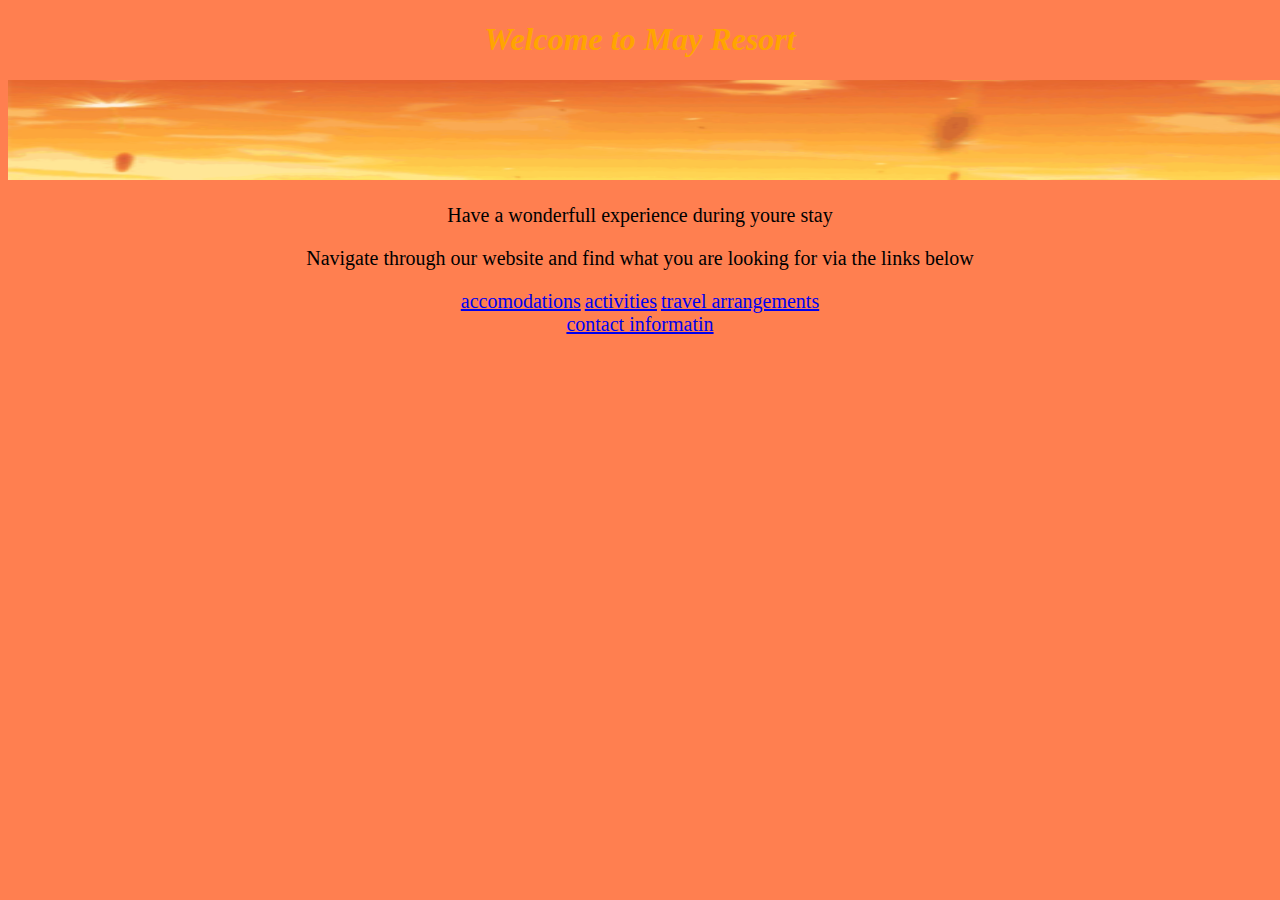
<file: index.html>
<!DOCTYPE html>
<html>
  <head>
    <link href="css/styles.css" rel="stylesheet" type="text/css">
    <title>May Resort</title>
  </head>
  <body>
    <h1>Welcome to May Resort</h1>
    <img src="images/orange2.png" alt="green">

    <p>Have a wonderfull experience during youre stay</p>
    <p>Navigate through our website and find what you are looking for via the links below</p>

  <center>
      <a href="accomodations.html">accomodations</a>  <a href="activities.html">activities</a>  <a href="travel_arrangements.html">travel arrangements</a><br>

      <a href="contact.html">contact informatin</a>
  </center>

  </body>
</html>
</file>
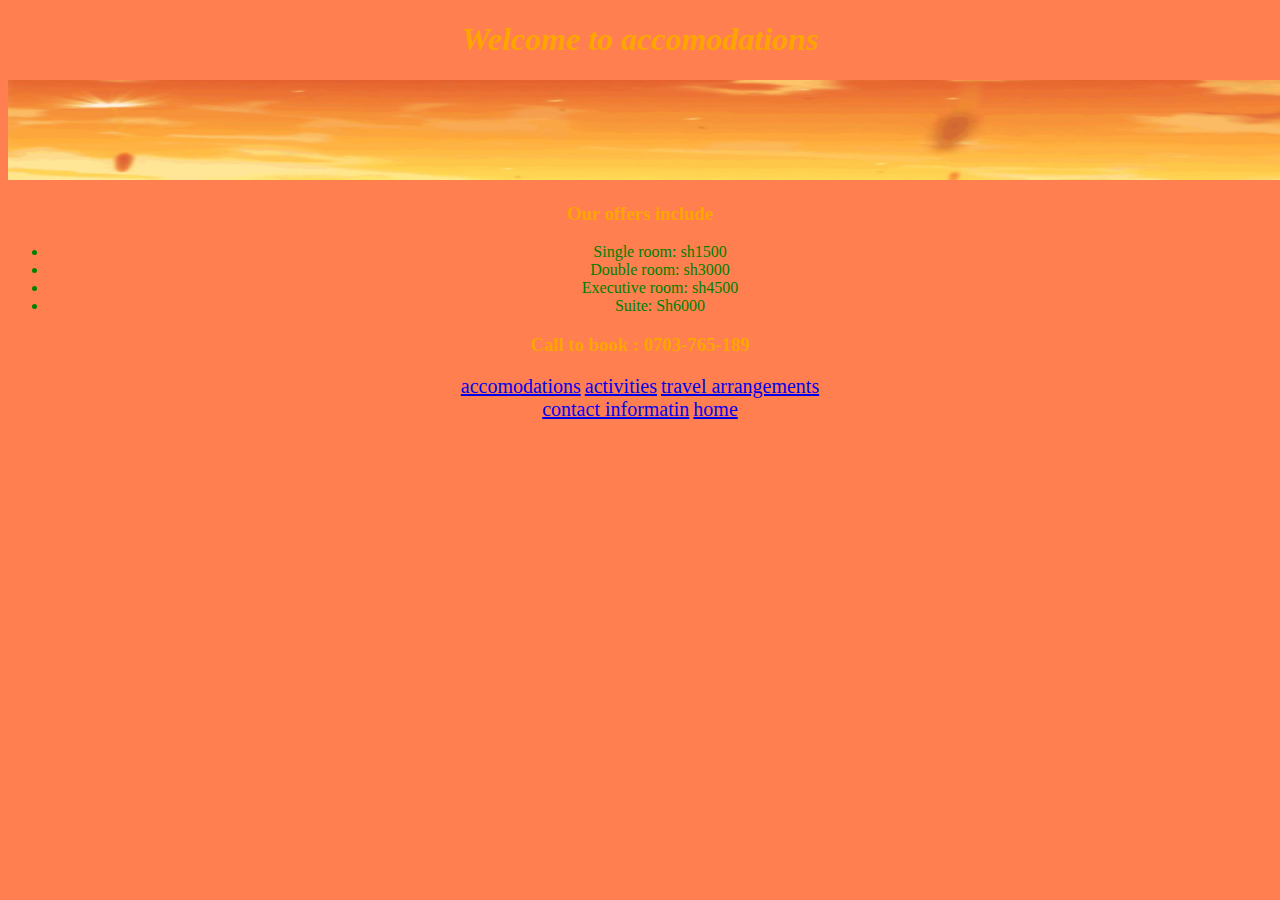
<file: accomodations.html>
<!DOCTYPE html>
<html>
  <head>
    <link href="css/styles.css" rel="stylesheet" type="text/css">
    <title>accomodations</title>
  </head>
  <body>
    <h1>Welcome to accomodations</h1>
    <img src="images/orange2.png" alt="green">

    <h3>Our offers include</h3>

    <ul>
      <li>Single room: sh1500</li>
      <li>Double room: sh3000</li>
      <li>Executive room: sh4500</li>
      <li>Suite: Sh6000</li>
    </ul>

    <h3>Call to book : 0703-765-189</h3>
      <center>
        <a href="accomodations.html">accomodations</a>  <a href="activities.html">activities</a>  <a href="travel_arrangements.html">travel arrangements</a><br>

        <a href="contact.html">contact informatin</a>   <a href="index.html">home</a>
      </center>

  </body>
</html>
</file>
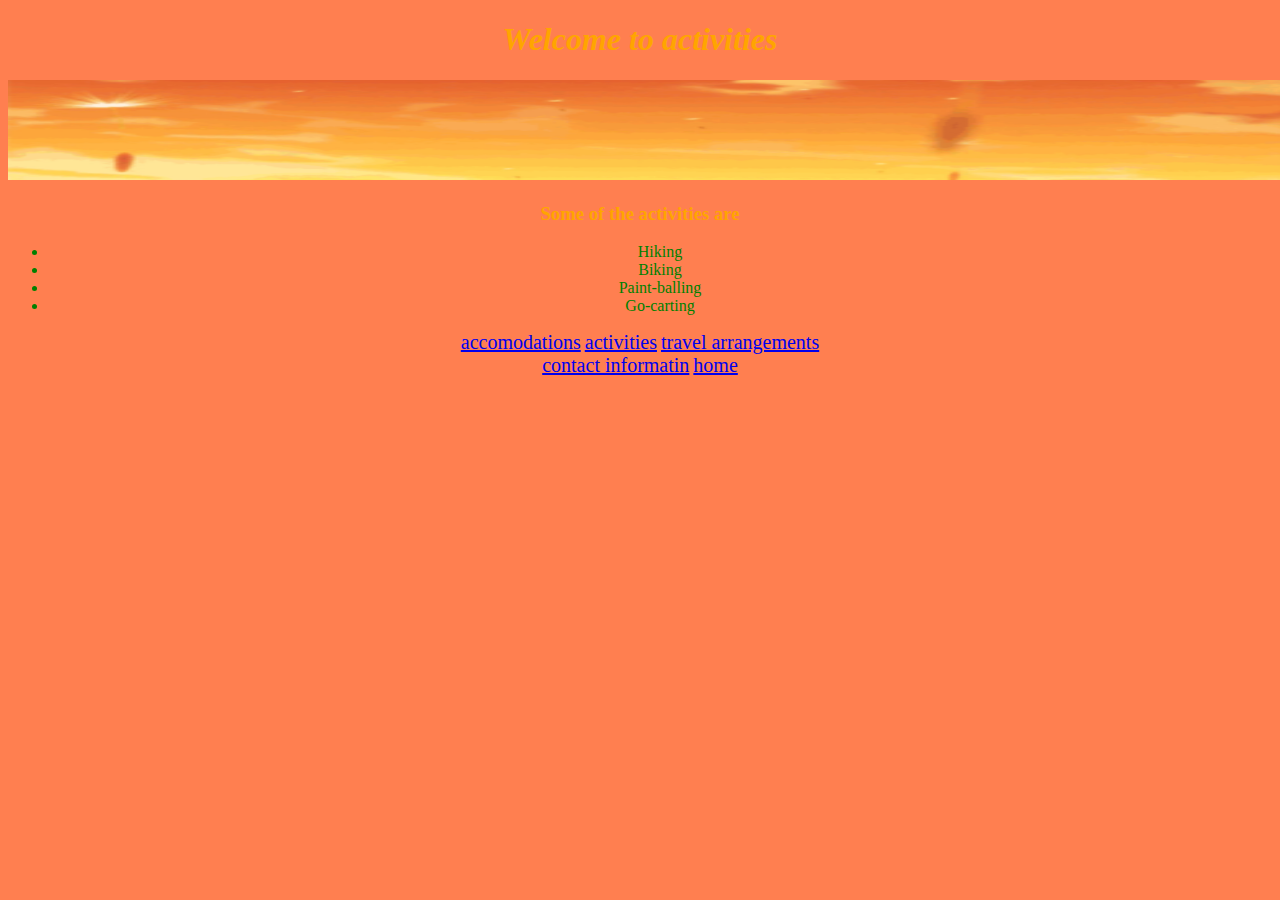
<file: activities.html>
<!DOCTYPE html>
<html>
  <head>
    <link href="css/styles.css" rel="stylesheet" type="text/css">
    <title>activities</title>
  </head>
  <body>
    <h1>Welcome to activities</h1>
    <img src="images/orange2.png" alt="green">
    <h3>Some of the activities are</h3>

    <ul>
      <li>Hiking</li>
      <li>Biking</li>
      <li>Paint-balling</li>
      <li>Go-carting</li>
    </ul>

    <center>
      <a href="accomodations.html">accomodations</a>  <a href="activities.html">activities</a>  <a href="travel_arrangements.html">travel arrangements</a><br>

      <a href="contact.html">contact informatin</a>   <a href="index.html">home</a>
    </center>
  </body>
</html>
</file>
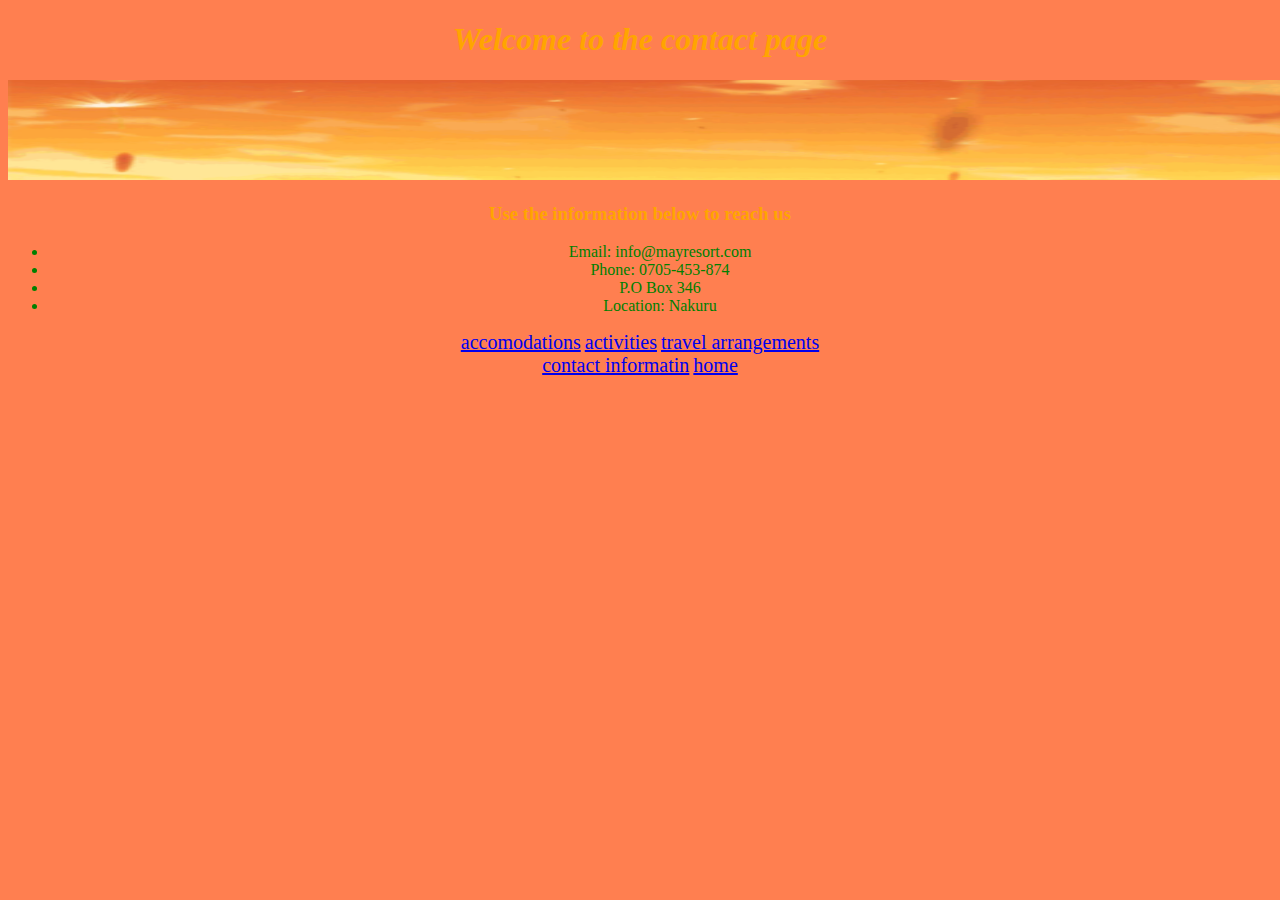
<file: contact.html>
<!DOCTYPE html>
<html>
  <head>
    <link href="css/styles.css" rel="stylesheet" type="text/css">
    <title>Contact</title>
  </head>
  <body>
    <h1>Welcome to the contact page</h1>
    <img src="images/orange2.png" alt="green">
    <h3>Use the information below to reach us</h3>

    <ul>
      <li>Email: info@mayresort.com</li>
      <li>Phone: 0705-453-874</li>
      <li>P.O Box 346</li>
      <li>Location: Nakuru</li>
    </ul>

    <center>
      <a href="accomodations.html">accomodations</a>  <a href="activities.html">activities</a>  <a href="travel_arrangements.html">travel arrangements</a><br>

      <a href="contact.html">contact informatin</a>   <a href="index.html">home</a>
    </center>
  </body>
</html>
</file>
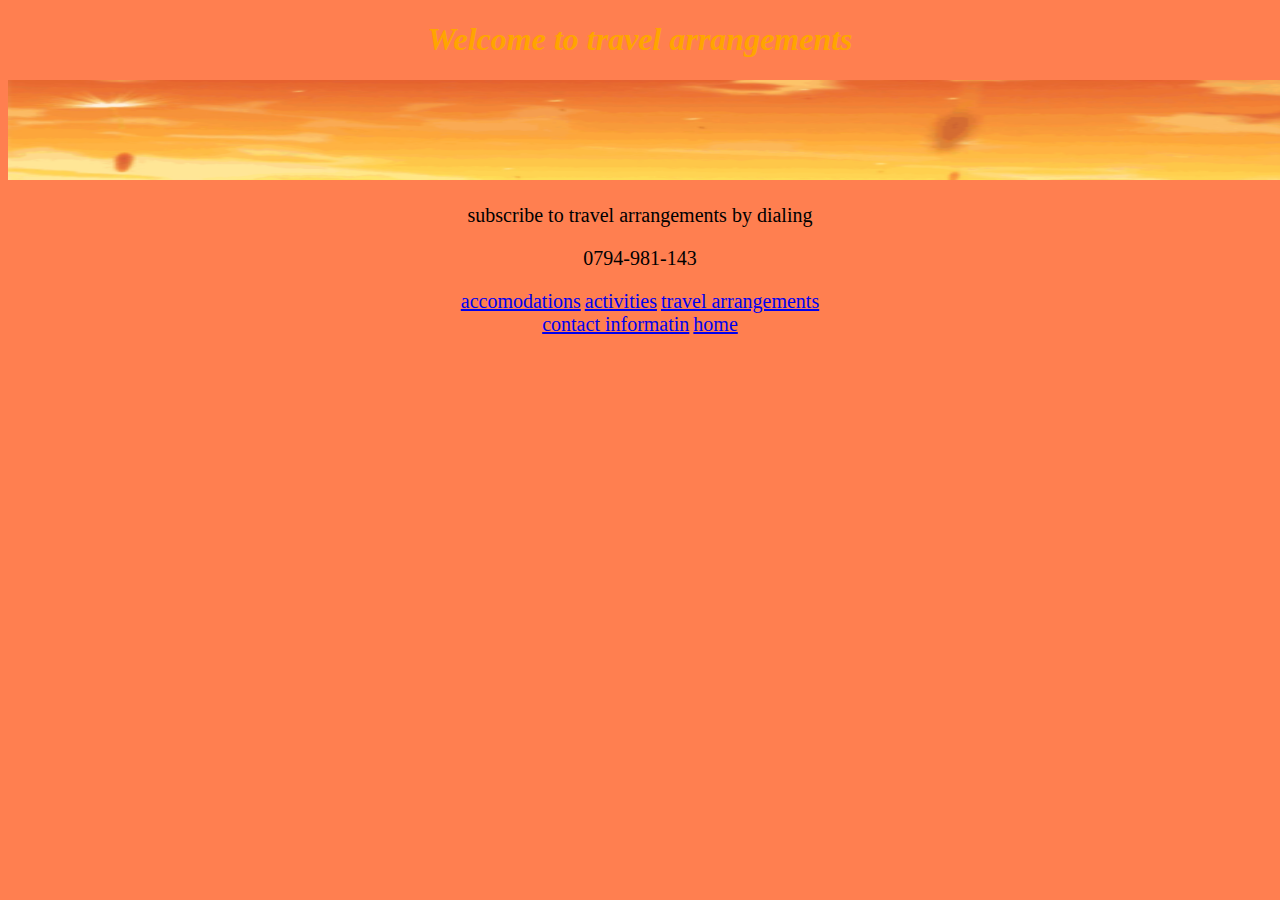
<file: travel_arrangements.html>
<!DOCTYPE html>
<html>
  <head>
    <link href="css/styles.css" rel="stylesheet" type="text/css">
    <title>Travel arrangements</title>
  </head>
  <body>
    <h1>Welcome to travel arrangements</h1>
    <img src="images/orange2.png" alt="green">
    <p>subscribe to travel arrangements by dialing</p>
    <p>0794-981-143</p>

    <center>
      <a href="accomodations.html">accomodations</a>  <a href="activities.html">activities</a>  <a href="travel_arrangements.html">travel arrangements</a><br>

      <a href="contact.html">contact informatin</a>   <a href="index.html">home</a>
    </cetnter>

  </body>
</html>
</file>
<file: css/styles.css>
h1{
  font-style:italic;
  color: orange;
  text-align: center;
}
img{
  width: 1280px;
  height: 100px;

}

p{
  font-size: 20px;
  text-align: center;

}
body{
  background-color:  coral;
}
a{
  font-size: 20px;
  text-align: center;
}
h3{
  color:orange;
  text-align: center;
}

ul{
  text-align: center;
  color:green;
}
</file>
